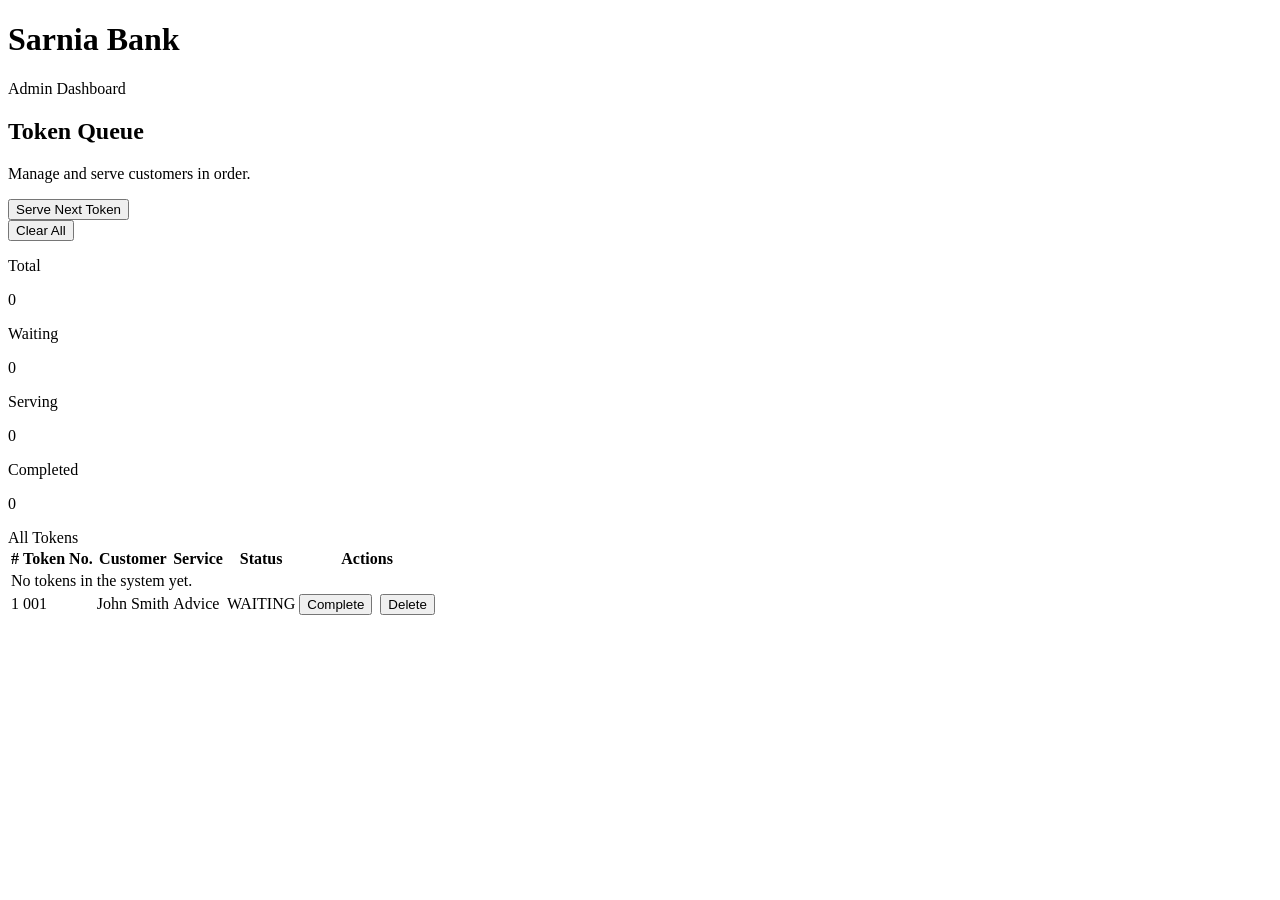
<file: admine_management/src/main/resources/templates/index.html>
<!DOCTYPE html>
<html lang="en" xmlns:th="http://www.thymeleaf.org">
  <head>
    <meta charset="UTF-8" />
    <meta name="viewport" content="width=device-width, initial-scale=1.0" />
    <title>Sarnia Bank — Admin Dashboard</title>
    <link rel="stylesheet" th:href="@{/css/style.css}" />
  </head>
  <body>
    <!-- Header -->
    <header class="site-header">
      <h1>Sarnia Bank</h1>
      <span class="header-badge">Admin Dashboard</span>
    </header>

    <main class="main-content">
      <!-- Action Bar -->
      <div class="action-bar">
        <div>
          <h2>Token Queue</h2>
          <p>Manage and serve customers in order.</p>
        </div>
        <div class="action-buttons">
          <!-- Serve Next Token -->
          <form th:action="@{/admin/serve-next}" method="post">
            <button type="submit" class="btn btn-primary">
              Serve Next Token
            </button>
          </form>

          <!-- Delete All -->
          <form
            th:action="@{/admin/delete-all}"
            method="post"
            onsubmit="return confirm('Delete all tokens?')"
          >
            <button type="submit" class="btn btn-danger">Clear All</button>
          </form>
        </div>
      </div>

      <!-- Stats -->
      <div class="stats-row">
        <div class="stat-card">
          <p class="stat-label">Total</p>
          <p class="stat-value" th:text="${tokens.size()}">0</p>
        </div>
        <div class="stat-card">
          <p class="stat-label">Waiting</p>
          <p
            class="stat-value"
            th:text="${#lists.size(tokens.?[status == 'WAITING'])}"
          >
            0
          </p>
        </div>
        <div class="stat-card">
          <p class="stat-label">Serving</p>
          <p
            class="stat-value"
            th:text="${#lists.size(tokens.?[status == 'SERVING'])}"
          >
            0
          </p>
        </div>
        <div class="stat-card">
          <p class="stat-label">Completed</p>
          <p
            class="stat-value"
            th:text="${#lists.size(tokens.?[status == 'COMPLETED'])}"
          >
            0
          </p>
        </div>
      </div>

      <!-- Token Table -->
      <div class="table-panel">
        <div class="table-header">All Tokens</div>
        <table>
          <thead>
            <tr>
              <th>#</th>
              <th>Token No.</th>
              <th>Customer</th>
              <th>Service</th>
              <th>Status</th>
              <th>Actions</th>
            </tr>
          </thead>
          <tbody>
            <!-- Empty state -->
            <tr class="empty-row" th:if="${#lists.isEmpty(tokens)}">
              <td colspan="6">No tokens in the system yet.</td>
            </tr>

            <!-- Token rows -->
            <tr th:each="t, i : ${tokens}">
              <td data-label="No" th:text="${i.count}">1</td>
              <td data-label="Token" th:text="${t.tokenNumber}">001</td>
              <td data-label="Customer" th:text="${t.userName}">John Smith</td>
              <td data-label="Service" th:text="${t.service}">Advice</td>
              <td data-label="Status">
                <span
                  class="badge"
                  th:text="${t.status}"
                  th:classappend="${t.status == 'WAITING'}   ? 'badge-waiting'   :
                               (${t.status == 'PENDING'}   ? 'badge-pending'   :
                               (${t.status == 'SERVING'}   ? 'badge-serving'   :
                                                             'badge-completed'))"
                >
                  WAITING
                </span>
              </td>
              <td data-label="Actions">
                <div style="display: flex; gap: 0.5rem; flex-wrap: wrap">
                  <!-- Complete button (only show if SERVING) -->
                  <form
                    th:if="${t.status == 'SERVING'}"
                    th:action="@{/admin/complete/{id}(id=${t.id})}"
                    method="post"
                  >
                    <button type="submit" class="btn btn-small btn-complete">
                      Complete
                    </button>
                  </form>

                  <!-- Delete button -->
                  <form
                    th:action="@{/admin/delete/{id}(id=${t.id})}"
                    method="post"
                    onsubmit="return confirm('Delete this token?')"
                  >
                    <button type="submit" class="btn btn-small btn-danger">
                      Delete
                    </button>
                  </form>
                </div>
              </td>
            </tr>
          </tbody>
        </table>
      </div>
    </main>
  </body>
</html>
</file>
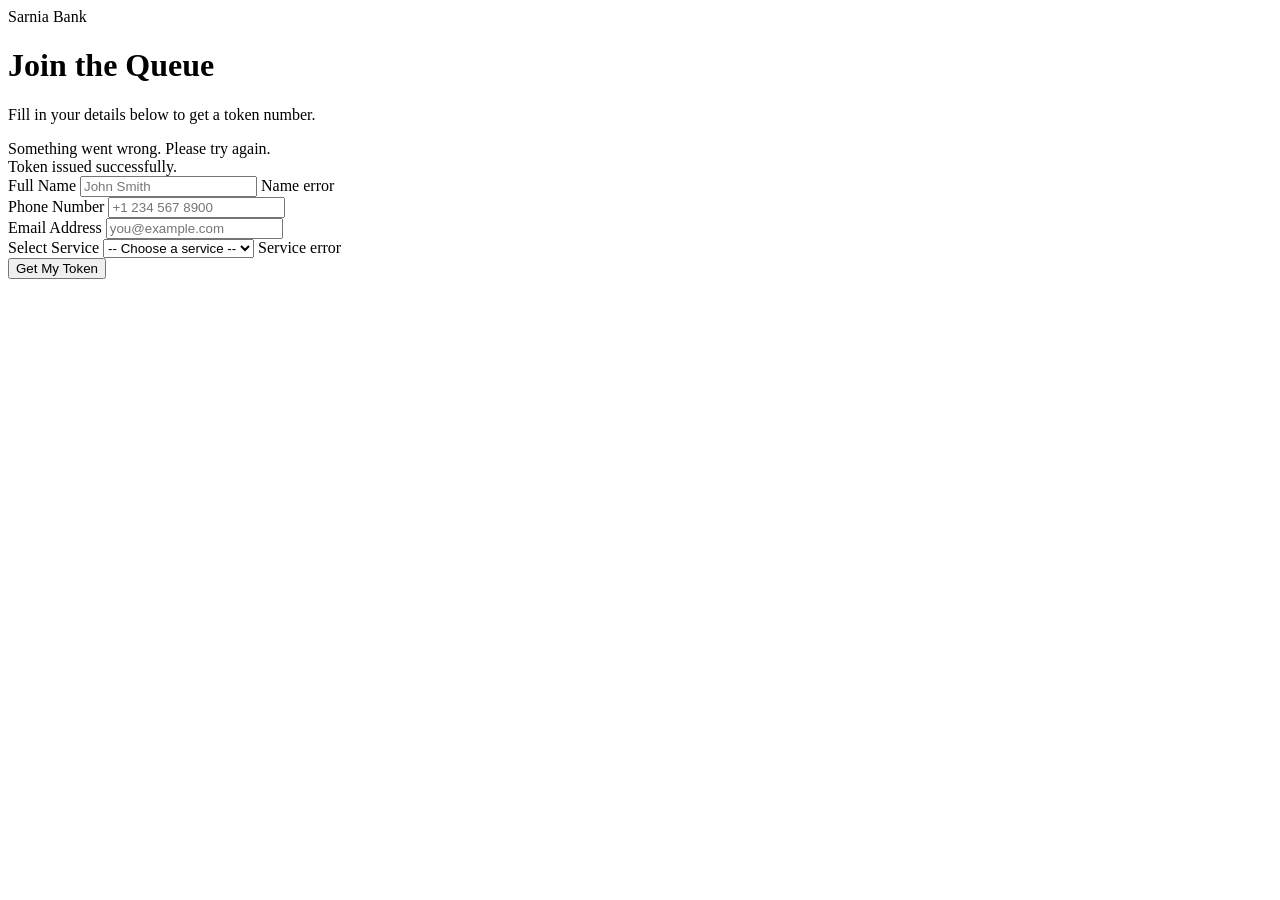
<file: queue_management/src/main/resources/templates/index.html>
<!DOCTYPE html>
<html lang="en" xmlns:th="http://www.thymeleaf.org">
  <head>
    <meta charset="UTF-8" />
    <meta name="viewport" content="width=device-width, initial-scale=1.0" />
    <title>Sarnia Bank — Join Queue</title>
    <link rel="stylesheet" th:href="@{/css/style.css}" />
  </head>
  <body>
    <div class="page-wrapper">
      <div class="entry-box">
        <div class="entry-header">
          <div class="logo">
            <span class="logo-name">Sarnia Bank</span>
          </div>
          <h1>Join the Queue</h1>
          <p>Fill in your details below to get a token number.</p>
        </div>

        <!-- Error message -->
        <div th:if="${error}" class="msg-error" th:text="${error}">
          Something went wrong. Please try again.
        </div>

        <!-- Success message -->
        <div th:if="${success}" class="msg-success" th:text="${success}">
          Token issued successfully.
        </div>

        <form th:action="@{/create}" th:object="${token}" method="post">
          <!-- CSRF token (Spring Security) -->
          <!-- <input
            type="hidden"
            th:name="${_csrf.parameterName}"
            th:value="${_csrf.token}"
          /> -->

          <!-- Full Name -->
          <div class="field-group">
            <label for="userName">Full Name</label>
            <input
              type="text"
              id="userName"
              th:field="*{userName}"
              placeholder="John Smith"
              required
            />
            <span
              class="field-error"
              th:if="${#fields.hasErrors('userName')}"
              th:errors="*{userName}"
              >Name error</span
            >
          </div>

          <!-- Phone Number -->
          <div class="field-group">
            <label for="phone">Phone Number</label>
            <input
              type="tel"
              id="phone"
              name="phone"
              placeholder="+1 234 567 8900"
              required
            />
          </div>

          <!-- Email -->
          <div class="field-group">
            <label for="email">Email Address</label>
            <input
              type="email"
              id="email"
              name="email"
              placeholder="you@example.com"
              required
            />
          </div>

          <!-- Service -->
          <div class="field-group">
            <label for="service">Select Service</label>
            <select id="service" th:field="*{service}" required>
              <option value="" disabled selected>-- Choose a service --</option>
              <option value="Advice">Advice</option>
              <option value="Account">Account</option>
              <option value="Cash Deposit">Cash Deposit</option>
              <option value="Problem">Problem</option>
            </select>
            <span
              class="field-error"
              th:if="${#fields.hasErrors('service')}"
              th:errors="*{service}"
              >Service error</span
            >
          </div>

          <button type="submit">Get My Token</button>
        </form>
      </div>
    </div>
  </body>
</html>
</file>
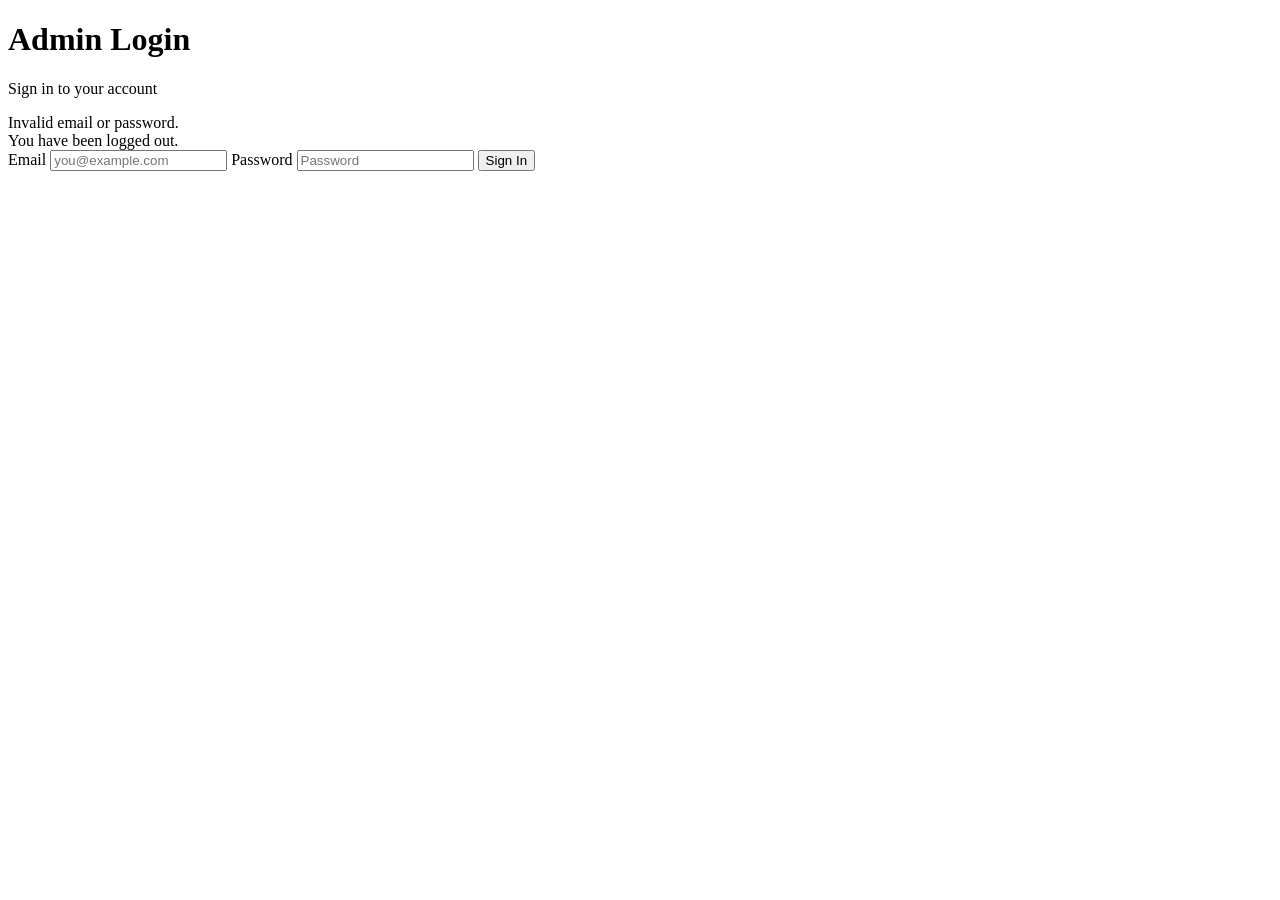
<file: admine_management/src/main/resources/templates/login.html>
<!DOCTYPE html>
<html lang="en" xmlns:th="http://www.thymeleaf.org">
  <head>
    <meta charset="UTF-8" />
    <meta name="viewport" content="width=device-width, initial-scale=1.0" />
    <title>Admin — Login</title>
    <link rel="stylesheet" th:href="@{/css/login.css}" />
  </head>
  <body>
    <div class="login-box">
      <h1>Admin Login</h1>
      <p>Sign in to your account</p>

      <form th:action="@{/admin/login}" method="post">
        <div th:if="${param.error}" class="msg-error">
          Invalid email or password.
        </div>

        <div th:if="${param.logout}" class="msg-success">
          You have been logged out.
        </div>

        <label for="email">Email</label>
        <input
          type="email"
          id="email"
          name="username"
          placeholder="you@example.com"
          required
        />

        <label for="password">Password</label>
        <input
          type="password"
          id="password"
          name="password"
          placeholder="Password"
          required
        />

        <button type="submit">Sign In</button>
      </form>
    </div>
  </body>
</html>
</file>
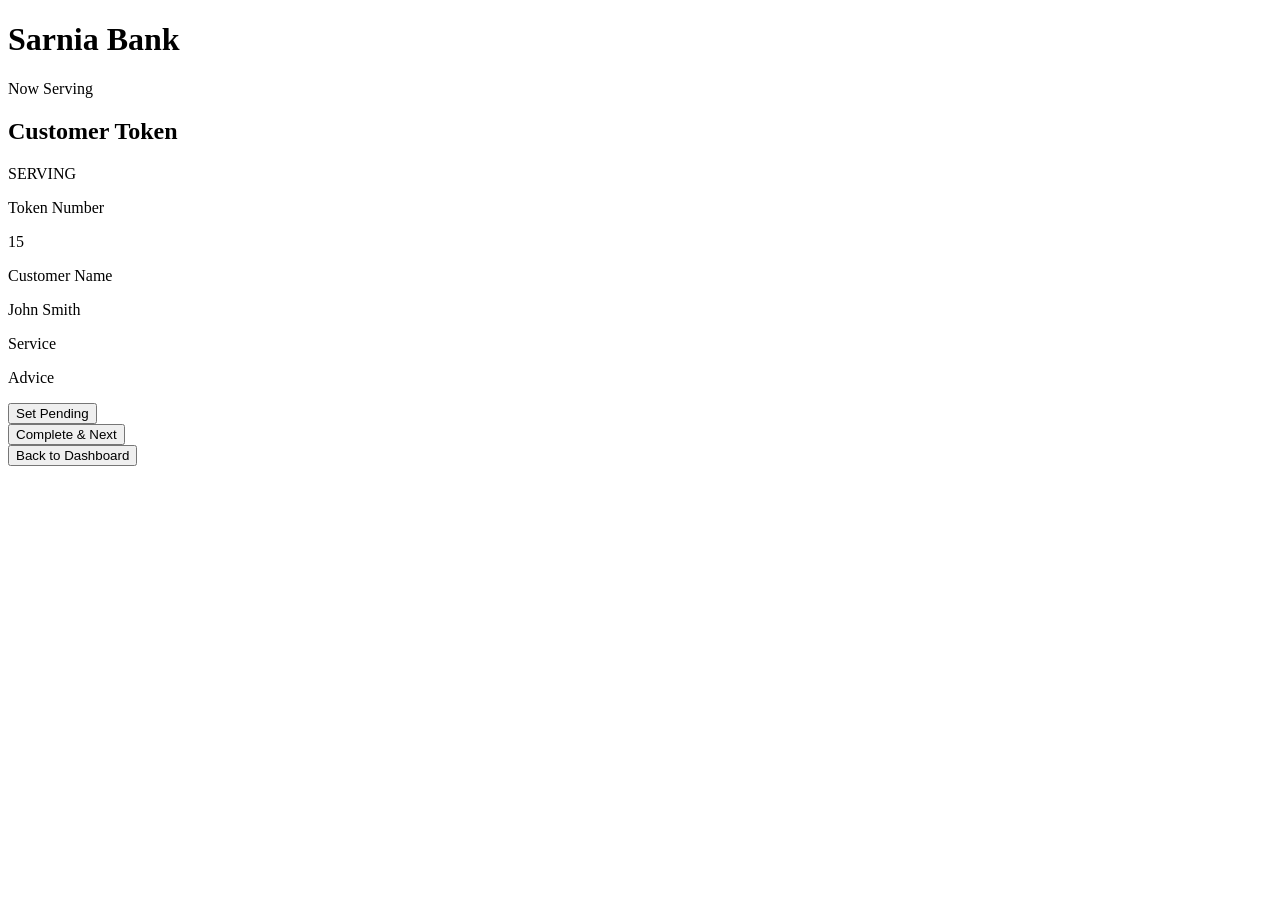
<file: admine_management/src/main/resources/templates/serve-token.html>
<!DOCTYPE html>
<html lang="en" xmlns:th="http://www.thymeleaf.org">
  <head>
    <meta charset="UTF-8" />
    <meta name="viewport" content="width=device-width, initial-scale=1.0" />
    <title>Sarnia Bank — Serving Token</title>
    <link rel="stylesheet" th:href="@{/css/serve-token.css}" />
  </head>
  <body>
    <!-- Header -->
    <header class="site-header">
      <h1>Sarnia Bank</h1>
      <span class="header-badge">Now Serving</span>
    </header>

    <main class="main-content">
      <div class="serve-card">
        <!-- Card Header -->
        <div class="card-header">
          <h2>Customer Token</h2>
          <span
            class="status-badge"
            th:text="${token.status}"
            th:classappend="${token.status == 'SERVING'}   ? 'badge-serving'   :
                             (${token.status == 'PENDING'}   ? 'badge-pending'   :
                             (${token.status == 'COMPLETED'} ? 'badge-completed' :
                                                               'badge-waiting'))"
          >
            SERVING
          </span>
        </div>

        <!-- Token Number -->
        <div class="token-display">
          <p>Token Number</p>
          <span th:text="${token.tokenNumber}">15</span>
        </div>

        <!-- Customer Info -->
        <div class="info-grid">
          <div class="info-item">
            <p class="info-label">Customer Name</p>
            <p class="info-value" th:text="${token.userName}">John Smith</p>
          </div>
          <div class="info-item">
            <p class="info-label">Service</p>
            <p class="info-value" th:text="${token.service}">Advice</p>
          </div>
        </div>

        <!-- Action Buttons -->
        <div class="action-buttons">
          <!-- Set to Pending -->
          <form th:action="@{/admin/status/{id}(id=${token.id})}" method="post">
            <input type="hidden" name="status" value="PENDING" />
            <button type="submit" class="btn btn-pending">Set Pending</button>
          </form>

          <!-- Complete and serve next -->
          <form
            th:action="@{/admin/complete-next/{id}(id=${token.id})}"
            method="post"
          >
            <input type="hidden" name="status" value="COMPLETED" />
            <button type="submit" class="btn btn-next">Complete & Next</button>
          </form>

          <!-- Back to Dashboard -->
          <a
            th:href="@{/admin/dashboard}"
            style="grid-column: span 2; text-decoration: none"
          >
            <button type="button" class="btn btn-back">
              Back to Dashboard
            </button>
          </a>
        </div>
      </div>
    </main>
  </body>
</html>
</file>
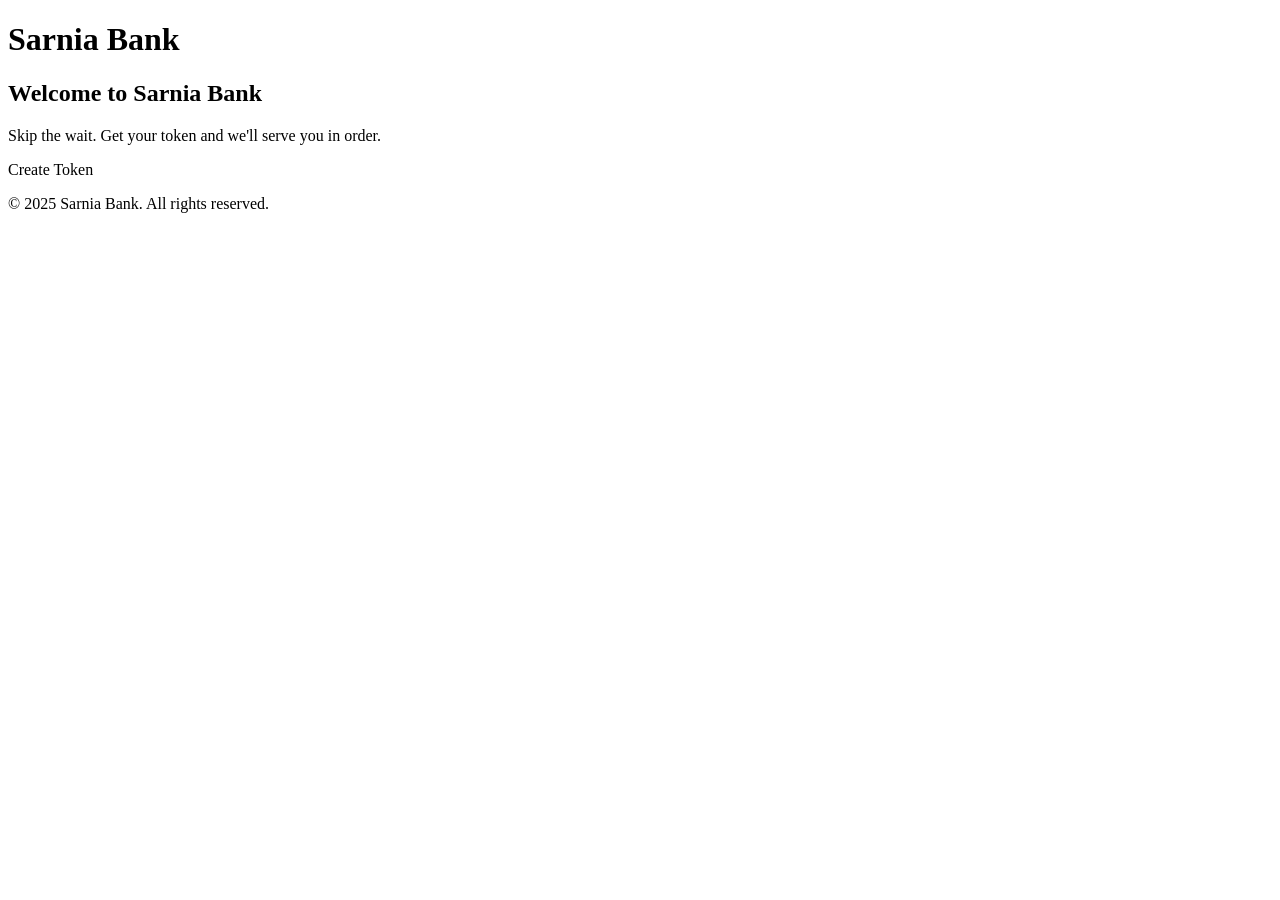
<file: queue_management/src/main/resources/templates/landing.html>
<!DOCTYPE html>
<html lang="en" xmlns:th="http://www.thymeleaf.org">
  <head>
    <meta charset="UTF-8" />
    <meta name="viewport" content="width=device-width, initial-scale=1.0" />
    <title>Sarnia Bank — Queue</title>
    <link rel="stylesheet" th:href="@{/css/landing.css}" />
  </head>
  <body>
    <div class="page-wrapper">
      <!-- Header -->
      <header class="site-header">
        <h1>Sarnia Bank</h1>
      </header>

      <!-- Main -->
      <main class="main-content">
        <div class="card">
          <h2>Welcome to Sarnia Bank</h2>
          <p>Skip the wait. Get your token and we'll serve you in order.</p>
          <a th:href="@{/create}" class="btn-create">Create Token</a>
        </div>
      </main>

      <!-- Footer -->
      <footer class="site-footer">
        <p>© 2025 Sarnia Bank. All rights reserved.</p>
      </footer>
    </div>
  </body>
</html>
</file>
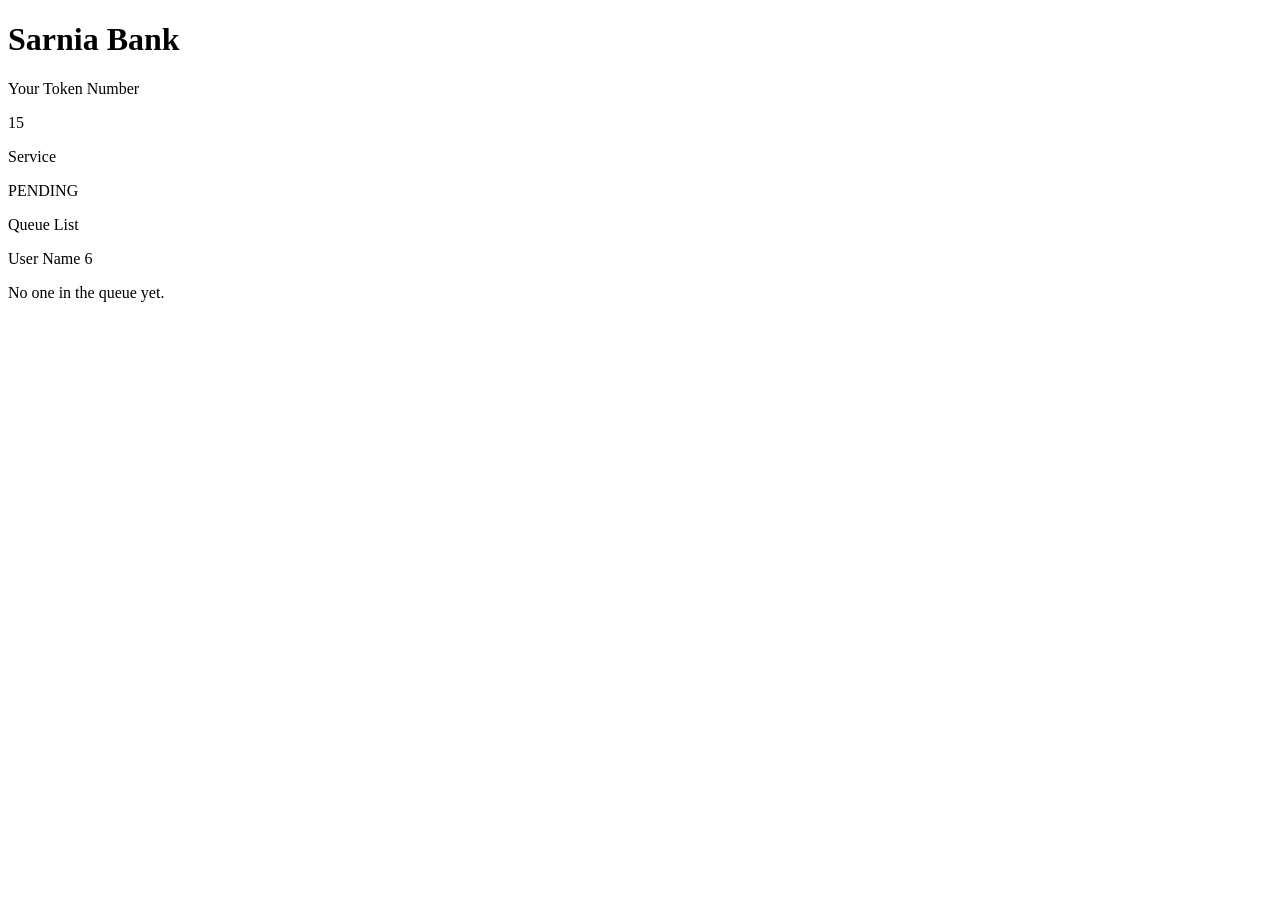
<file: queue_management/src/main/resources/templates/queue.html>
<!DOCTYPE html>
<html lang="en" xmlns:th="http://www.thymeleaf.org">
  <head>
    <meta charset="UTF-8" />
    <meta name="viewport" content="width=device-width, initial-scale=1.0" />
    <title>Sarnia Bank — Queue Dashboard</title>
    <link rel="stylesheet" th:href="@{/css/queue.css}" />
  </head>
  <body>
    <!-- ── Header ───────────────────────────────────── -->
    <header class="site-header">
      <h1>Sarnia Bank</h1>
    </header>

    <!-- ── Dashboard ────────────────────────────────── -->
    <main class="dashboard">
      <!-- Left Panel — Your Token -->
      <div class="panel token-panel">
        <p class="token-label">Your Token Number</p>
        <span class="token-number" th:text="${token.tokenNumber}">15</span>
        <div class="token-meta">
          <p class="token-service" th:text="${token.service}">Service</p>
          <span
            class="token-status"
            th:text="${token.status}"
            th:classappend="${token.status == 'SERVING'} ? 'status-serving' :
                             (${token.status == 'COMPLETED'} ? 'status-completed' : 'status-pending')"
          >
            PENDING
          </span>
        </div>
      </div>

      <!-- Right Panel — Queue List -->
      <div class="panel queue-panel">
        <p class="queue-title">Queue List</p>

        <div class="queue-list">
          <div
            class="queue-card"
            th:each="t : ${queueList}"
            th:classappend="${t.status == 'SERVING'} ? 'card-serving' : ''"
          >
            <span class="card-name" th:text="${t.userName}">User Name</span>
            <span class="card-token" th:text="${t.tokenNumber}">6</span>
          </div>

          <!-- Empty state -->
          <div class="queue-empty" th:if="${#lists.isEmpty(queueList)}">
            <p>No one in the queue yet.</p>
          </div>
        </div>
      </div>
    </main>
  </body>
</html>
</file>
